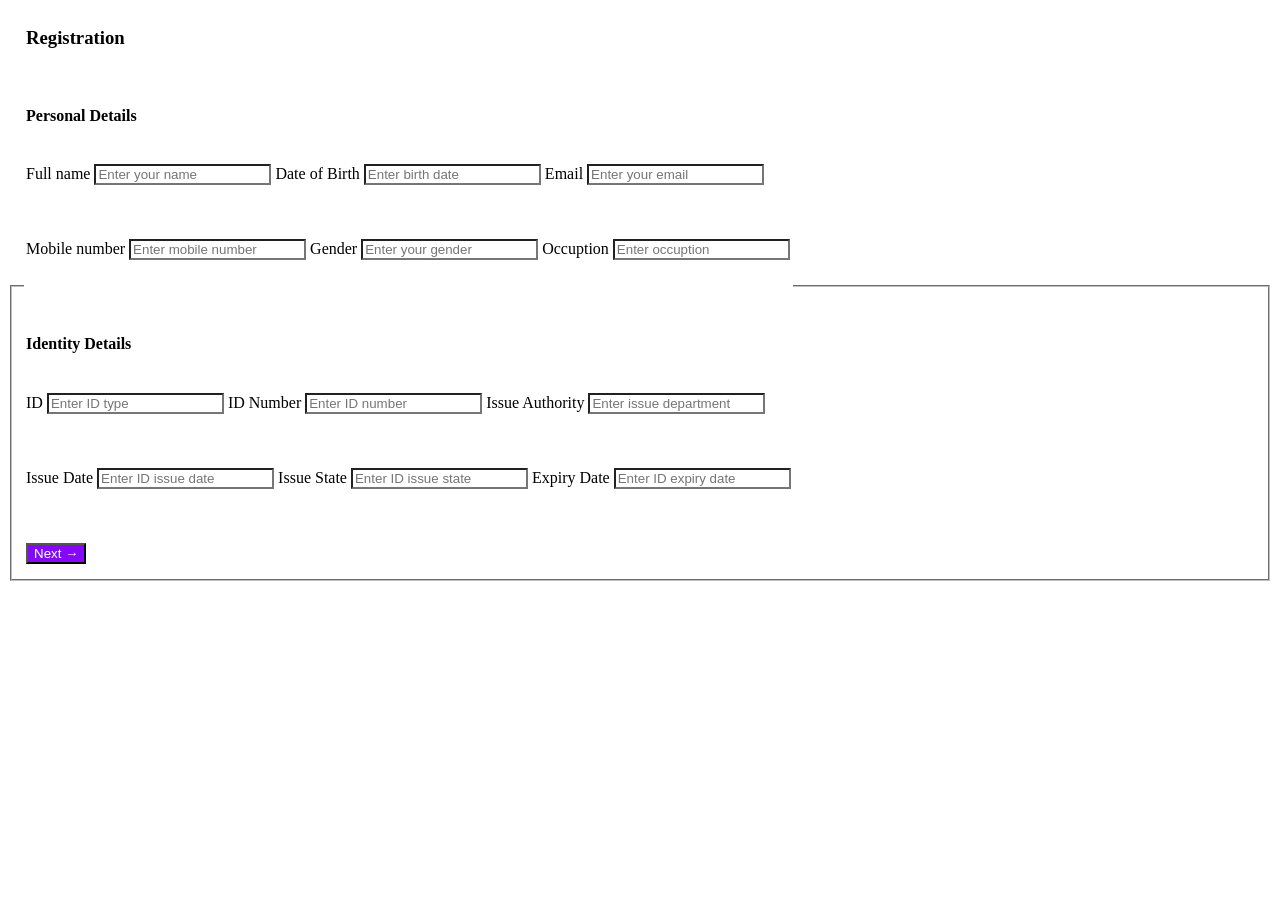
<file: index.html>
<!DOCTYPE html>
<html lang="en">
<head>
    <meta charset="UTF-8">
    <meta name="viewport" content="width=device-width, initial-scale=1.0">
    <title>PROJECT USING HTML AND CSS</title>
    <link rel="stylesheet" href="style.css">
</head>
<body>
    <fieldset>
        <legend>
    <form>
        <div>
            <h3>Registration</h3>
            <br>
            <h4>Personal Details</h4>
            <br>
            <label>
                Full name
            </label>
            <input type="text" name="full name" maxlength="30" length="40" placeholder="Enter your name">
            <label>
                Date of Birth
            </label>
            <input type="text" name="Date of Birth" maxlength="30" length="40" placeholder="Enter birth date">
            <label>
                Email
            </label>
            <input type="text" name="Email" maxlength="30" length="40" placeholder="Enter your email">
            <br><br><br><br>
            <label>
                Mobile number
            </label>
            <input type="text" name="Mobile number" maxlength="30" length="40" placeholder="Enter mobile number">
            <label>
                Gender
            </label>
            <input type="text" name="Gender" maxlength="30" length="40" placeholder="Enter your gender">
            <label>
                Occuption
            </label>
            <input type="text" name="Occuption" maxlength="30" length="40" placeholder="Enter occuption">
            <br><br><br><br>
            <h4>Identity Details</h4>
            <br>
            <label>
                ID 
            </label>
            <input type="text" name="ID Type" maxlength="30" length="40" placeholder="Enter ID type">
            <label>
                ID Number
            </label>
            <input type="text" name="ID Number" maxlength="30" length="40" placeholder="Enter ID number">
            <label>
                Issue Authority
            </label>
            <input type="text" name="Issue Authority" maxlength="30" length="40" placeholder="Enter issue department">
            <br><br><br><br>
            <label>
                Issue Date
            </label>
            <input type="text" name="Isue Date" maxlength="30" length="40" placeholder="Enter ID issue date">
            <label>
                Issue State
            </label>
            <input type="text" name="Issue State" maxlength="30" length="40" placeholder="Enter ID issue state">
            <label>
                Expiry Date
            </label>
            <input type="text" name="Expiry Date" maxlength="30" length="40" placeholder="Enter ID expiry date">
            <br><br><br><br>
            <a href="Next.html" target="blank">
            <button type="button" target="blank" width="25%" height="25%">Next &rarr;</button>
            </a>    
        </div>
    </form>
</legend>
</fieldset>
</body>
</html>
</file>
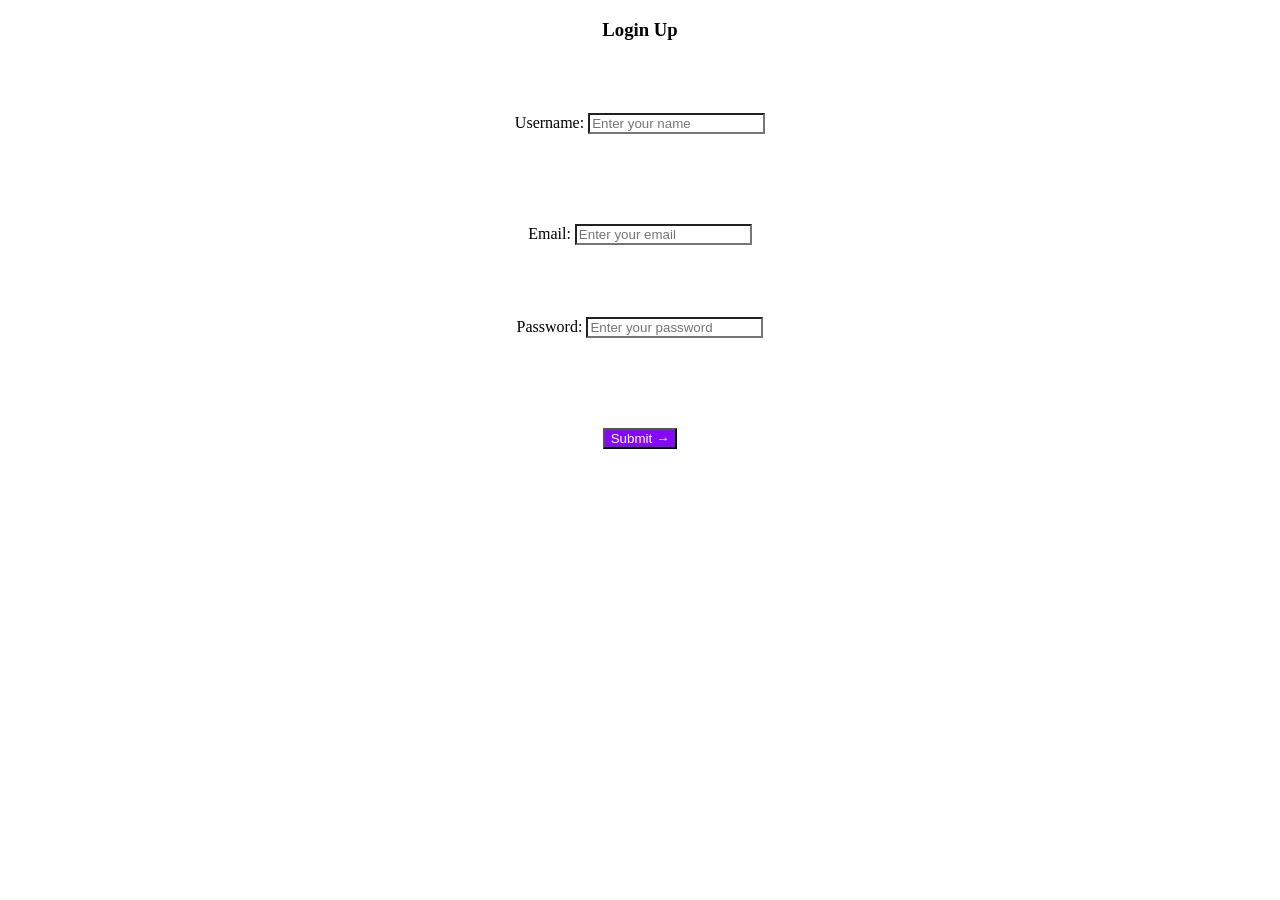
<file: Next.html>
<!DOCTYPE html>
<html lang="en">
<head>
    <meta charset="UTF-8">
    <meta name="viewport" content="width=device-width, initial-scale=1.0">
    <title>PROJECT 7 USING HTML AND CSS</title>
    <link rel="stylesheet" href="style.css">
</head>
<body>
    <center>
    <form>   
        <div>
            <h3>Login Up </h3>
            <br><br><br>
            <label>
                Username:
            </label>
            <input type="text" name="Username" maxlength="30" length="40" placeholder="Enter your name">
            <br><br><br><br><br><br>
            <label>
                Email:
            </label>
            <input type="text" name="Email" maxlength="30" length="40" placeholder="Enter your email">
            <br><br><br><br><br>
            <label>
                Password:
            </label>
            <input type="text" name="Password" maxlength="30" length="40" placeholder="Enter your password">
            <br><br><br><br><br><br>
            <a href="Submit.html" target="_blank">
            <button type="button" target="blank">Submit &rarr;</button>    
        </div>
    </form>
    </center>
</body>
</html>
</file>
<file: style.css>
*{
    background-color: white;
}
a,button{
    color: white;
    background-color: rgb(132, 9, 247);
}
div,h3,h4{
    color:black;
}
label,input{
    color: black;
}
fieldset,legend{
    color: black;
}
form{
    color: blue;
}
</file>
